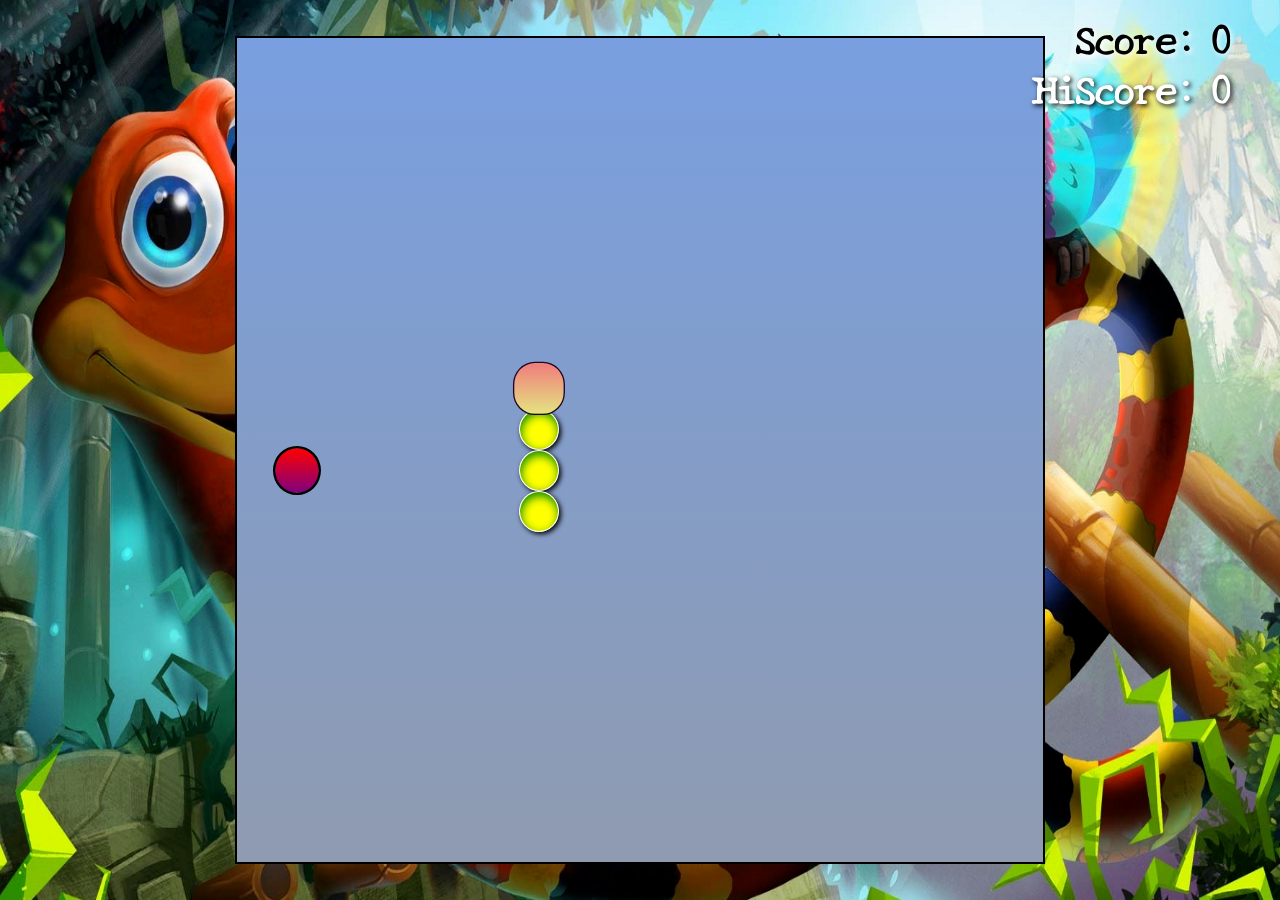
<file: index.html>
<!DOCTYPE html>
<html lang="en">
<head>
    <meta charset="UTF-8">
    <meta http-equiv="X-UA-Compatible" content="IE=edge">
    <meta name="viewport" content="width=device-width, initial-scale=1.0">
    <title>Snake 😐 Mania</title>
    <link rel="stylesheet" href="./style.css">
</head>
<body>
    <div class="body">
        <div id="scoreBox">Score: 0</div>
        <div id="hiscoreBox">HiScore: 0</div>
        <div id="board"></div>
        
    </div>
    <div class = "scoreNumber">
    <div id="scoreNum"></div>
    </div>
<script src="./script.js"></script>

</html>
</file>
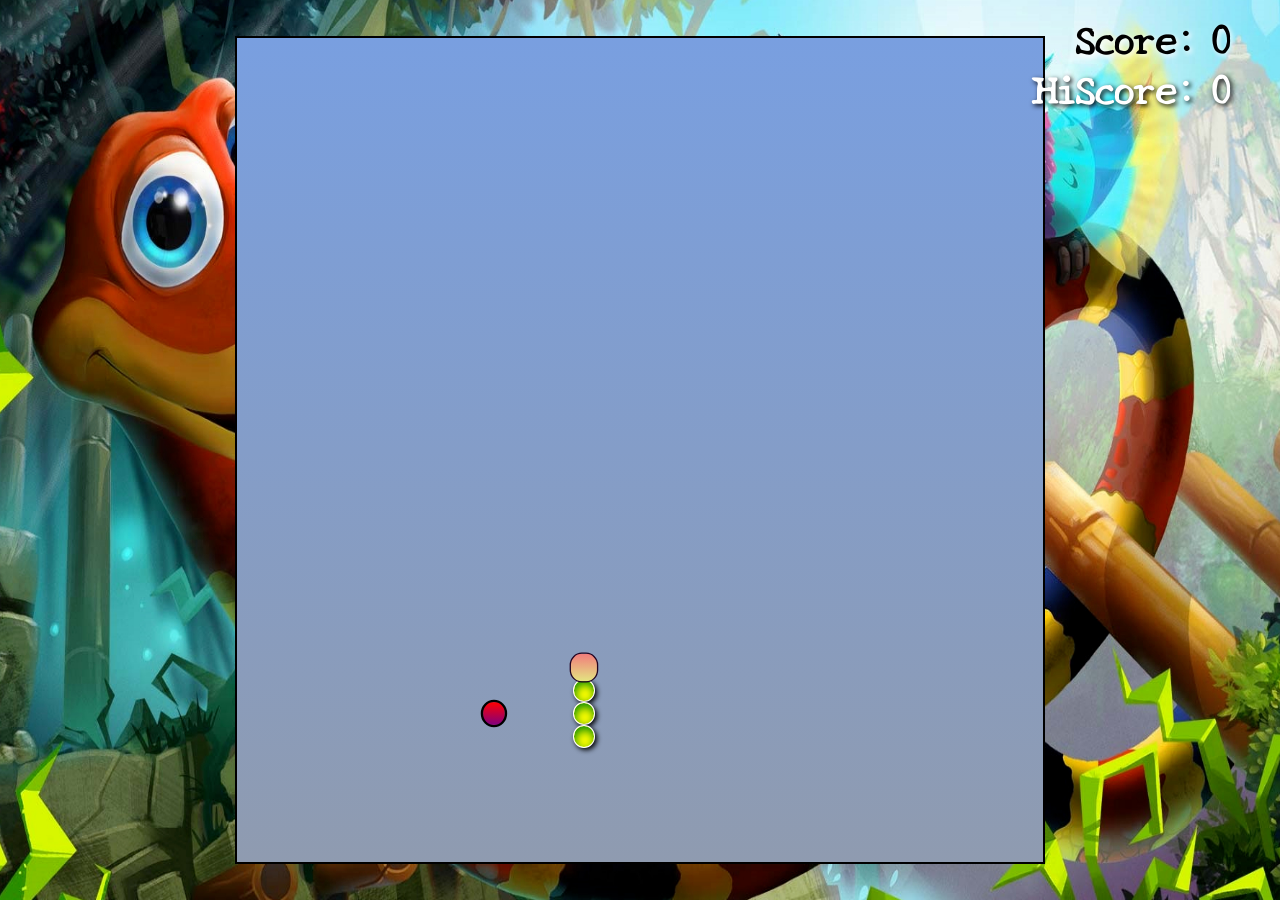
<file: index2.html>
<!DOCTYPE html>
<html lang="en">
<head>
    <meta charset="UTF-8">
    <meta http-equiv="X-UA-Compatible" content="IE=edge">
    <meta name="viewport" content="width=device-width, initial-scale=1.0">
    <title>Snake 😐 Mania</title>
    <style>
	@import url('https://fonts.googleapis.com/css2?family=New+Tegomin&display=swap');
	@import url('https://fonts.googleapis.com/css2?family=Itim&display=swap');
*{
    padding: 0;
    margin: 0;
    box-sizing: border-box;
}

.body{
    background: url("bg.jpg");
    min-height: 100vh;
    background-size: 100vw 100vh;
    background-repeat: no-repeat;
    display: flex;
    justify-content: center;
    align-items: center;
}

#scoreBox{
    position: absolute;
    top: 9px;
    right: 50px;
    font-size: 39px;
    font-weight: bolder;
    text-shadow: 2px 2px 5px white;
    font-family: 'New Tegomin', serif;
}

#hiscoreBox{
    position: absolute;
    top: 59px;
    right: 50px;
    font-size: 39px;
    font-weight: bolder;
    color: white;
    text-shadow: 2px 2px 5px black;
    font-family: 'New Tegomin', serif;
}

#board{
    background: linear-gradient(#799fe0, #8f9bb0);
    width: 90vmin;
    height: 92vmin;
    border: 2px solid black;
    display: grid;
    grid-template-rows: repeat(36, 1fr);
    grid-template-columns: repeat(36, 1fr);
}

.head{
    background: linear-gradient(rgb(240, 124, 124), rgb(228, 228, 129));
    border: 1.9px solid rgb(34, 4, 34);
    transform: scale(1.3);
    border-radius: 42%;
    z-index: 3;
}

.snake{
    background-color: #ff0;
    border: 0.01px solid white;
    border-radius: 50%;
    filter: blur(0.5px);
    box-shadow:2px 2px 5px .05px #000, inset 1px 4px 10px #0B8A00;
    z-index: 2;
}

.food{
    background: linear-gradient(red, purple);
    border: .25vmin solid black;
    border-radius: 50%;
    transform: scale(1.2);
}

#spFoodID{
    background: linear-gradient(yellow, white);
    border: .25vmin solid black;
    border-radius: 50%;
    transform: scale(1.7);
}

.scoreNumber{
    left: 0%;
    top: 0%;
    width: 29%;
    height: 100%;
    position: absolute;
}

#scoreNum{
    color: white;
    text-shadow: 2px 2px 5px black;
    z-index: 3;
    font-size: 500%;
    opacity: 1;
    position: relative;
    font-family: 'Itim', cursive;
}

.anime{
    animation: anime .5s linear;
}

@keyframes anime{
    0%{
        transform: scale(0);
        opacity: 0;
    }
    35%{
        transform: scale(1);
        opacity: 1;
    }
    70%{
        transform: scale(.9);
        opacity: 1;
    }
    100%{
        transform: scale(.8);
        opacity: 0;
    }
}

    </style>
</head>
<body>
    <div class="body">
        <div id="scoreBox">Score: 0</div>
        <div id="hiscoreBox">HiScore: 0</div>
        <div id="board"></div>
        
    </div>
    <div class = "scoreNumber">
    <div id="scoreNum"></div>
    </div>
<script>
// Game Constants & Variables
let inputDir = {x: 0, y: 0}; 
let foodSound = new Audio('food.mp3');
let gameOverSound = new Audio('gameover.mp3');
let moveSound = new Audio('move.mp3');

let SnakeSpeed = prompt("Enter The Speed Of The Snake In Number: (Default Is 30)", 20);
var Difficulty = prompt("Enter The Difficulty Of The Game (easy -> {No Effect Of Wall & Body Hit}, medium -> {No Effect Of Wall, But Will Die For Body Hit}, hard -> {Will Die For Wall Hit & Body Hit}): (Default Is medium)", "medium") || "medium";
var bgcolor = prompt("Enter The Color Of The Snake (Color Name Or Hex Value): (Default Is #ff0)", "#ff0") || "#ff0";
var type = prompt("Enter The Body Type Of The Snake (Square or Circle): (Default Is Circle)", "Circle") || "50%";
var arr = prompt("Enter The Comma Separated Area Size (Row, Column): (Default Is 20, 20)", "20, 20") || [20, 20];
alert("USE ARROW KEYS TO MOVE THE SNAKE!!!");

arr = (arr)? ((arr.includes(","))? arr.split(","): [36,36]) : [36,36];

for(let g = 0; g < arr.length; g++){
    arr[g] = Number(arr[g]);
}

arr = (!(isNaN(arr[0])) && !(isNaN(arr[1])))? arr: [36,36];

for(let g = 0; g < arr.length; g++){
    arr[g] = Number(arr[g]);
}

let Area = document.getElementById("board");

Area.style.gridTemplateRows = `repeat(${arr[0]}, 1fr)`;
Area.style.gridTemplateColumns = `repeat(${arr[1]}, 1fr)`;

if(type.toUpperCase() == "CIRCLE"){
    type = "50%";
}
else if(type.toUpperCase() == "SQUARE"){
    type = "0%";
}
else{
    type = "50%";
}

(isNaN(Difficulty))? ((Difficulty.toUpperCase() == "EASY")? Difficulty = "easy": ((Difficulty.toUpperCase() == "HARD")? Difficulty = "hard": Difficulty = "medium")) : Difficulty = "medium";

let speed = (!(isNaN(Number(SnakeSpeed))) && SnakeSpeed)? SnakeSpeed: 30;
let score = 0;
let lastPaintTime = 0;
let a = 2;
let b = (arr[0] < arr[1])? arr[0] - 1: arr[1] - 1;
let c = 4;
let d = (arr[0] < arr[1])? arr[0] - 3: arr[1] - 3;
let snakeArr = [
    {x: Math.round(c + (d-c)* Math.random()), y: Math.round(c + (d-c)* Math.random())}
];
var allowed = true;
var allowed2 = false;
var allowed3 = false;
var allowed4 = true;

for(let i = 1; i <= 3; i++){
snakeArr.push({x: snakeArr[0].x + 0, y: snakeArr[0].y + i});
}

for (;;) {

	var food = {x: Math.round(a + (b-a)* Math.random()), y: Math.round(a + (b-a)* Math.random())};

	let isOverlap = 0;
	
	for (let i = 0; i < snakeArr.length; i++) {
	
        	if(snakeArr[i].x == food.x && snakeArr[i].y == food.y){

			isOverlap = 1;
			
			break;

        	}
    	}

		if(isOverlap == 0){

			break;

		}

	}

// Game Functions
function main(ctime) {
    window.requestAnimationFrame(main);
    // console.log(ctime)
    if((ctime - lastPaintTime)/1000 < 1/speed){
        return;
    }
    lastPaintTime = ctime;

    gameEngine();
}

function isCollide(snake){
    if(Difficulty == "easy"){
        return;
    }
    // If you bump into yourself 
    if(Difficulty == "medium" || Difficulty == "hard"){
    for (let i = 1; i < snakeArr.length; i++) {
        if(snake[i].x == snake[0].x && snake[i].y == snake[0].y){
            return true;
        }
    }
    }
    // If you bump into the wall
    if(Difficulty == "hard"){
    if(snake[0].x > arr[1] || snake[0].x <= 0|| snake[0].y > arr[0] || snake[0].y <= 0){
        return true;
    }
    }
        
    return false;
}

function gameEngine(){
    
    var spFoodID = document.getElementById("spFoodID");

    // Part 1: Updating the snake array & Food
    if(isCollide(snakeArr)){
	scoreBox.innerHTML = "Score: 0";
        gameOverSound.play();
        inputDir =  {x: 0, y: 0}; 
        alert("Game Over. You Just Hit Somthing!!!!!! Press 'ENTER' Key Or Click 'OK' To Play Again!");
        snakeArr = [{x: Math.round(c + (d-c)* Math.random()), y: Math.round(c + (d-c)* Math.random())}];
	for(let i = 1; i <= 3; i++){
		snakeArr.push({x: snakeArr[0].x + 0, y: snakeArr[0].y + i});
	}

        score = 0; 
    }

    // If you have eaten the food, increment the score and regenerate the food
    if(snakeArr[0].y == food.y && snakeArr[0].x == food.x){
        foodSound.play();
        score += 1;
        
        let scoreNum =document.getElementById("scoreNum");
        scoreNum.innerHTML = "";
        scoreNum.classList.remove("anime");
        scoreNum.style.left = Math.round(-5 + (70 - (-5))* Math.random()) + "%";
        scoreNum.style.top = Math.round(70* Math.random()) + "%";
        scoreNum.innerHTML = "+1";
        scoreNum.classList.add("anime");
        
        setTimeout(function(){
            
            scoreNum.innerHTML = "";
            scoreNum.classList.remove("anime");
            
        }, 500);
        
        if(score>hiscoreval){
            hiscoreval = score;
            localStorage.setItem("hiscore", JSON.stringify(hiscoreval));
            hiscoreBox.innerHTML = "HiScore: " + hiscoreval;
        }
        scoreBox.innerHTML = "Score: " + score;

        //snakeArr.push({x: snakeArr[0].x + inputDir.x, y: snakeArr[0].y + inputDir.y});
        
        if(inputDir.x == -1){
  
                snakeArr.push({x: snakeArr[snakeArr.length - 1].x + 1, y: snakeArr[snakeArr.length - 1].y + 0});
                
            }
            else if(inputDir.x == 1){
  
                snakeArr.push({x: snakeArr[snakeArr.length - 1].x - 1, y: snakeArr[snakeArr.length - 1].y + 0});
                
            }
            else if(inputDir.y == -1){
  
                snakeArr.push({x: snakeArr[snakeArr.length - 1].x + 0, y: snakeArr[snakeArr.length - 1].y + 1});
                
            }
            else{
                
                snakeArr.push({x: snakeArr[snakeArr.length - 1].x + 0, y: snakeArr[snakeArr.length - 1].y - 1});
                
            }

        for (;;) {

	food = {x: Math.round(a + (b-a)* Math.random()), y: Math.round(a + (b-a)* Math.random())};

	let isOverlap = 0;
	
	if(spFoodID){
	
	if(spFood.x == food.x && spFood.y == food.y){
	    
	    isOverlap = 1;
	    continue;
	}
	    
	}
	
	for (let i = 0; i < snakeArr.length; i++) {
	
        	if(snakeArr[i].x == food.x && snakeArr[i].y == food.y){

			isOverlap = 1;
			
			break;

        	}
    	}

		if(isOverlap == 0){

			break;

		}

	}

    }

    // changing the co-ords values of the snake
    if(inputDir.x || inputDir.y){
  	for (let i = snakeArr.length - 2; i >= 0; i--) { 
       	 	snakeArr[i+1]= {...snakeArr[i]};
    	}
    }

   //This Will Let The Snake To Move Freely In The PlayGround & Without Hitting Any Wall
   
   if(Difficulty == "hard"){
        snakeArr[0].x += inputDir.x;
        snakeArr[0].y += inputDir.y;
   }
else{
   var xPos = (snakeArr[0].x + inputDir.x) % arr[1];
   var yPos = (snakeArr[0].y + inputDir.y) % arr[0];

   if(!(inputDir.y == 0 && inputDir.x == 0)){

	if(yPos == 0){

		yPos = arr[0];

	}

	if(xPos == 0){

		xPos = arr[1];

	}

   }

    snakeArr[0].x = xPos;
    snakeArr[0].y = yPos;
}


    // Part 2: Display the snake and Food
    
        board.innerHTML = "";
        
        // Display spFood
    
    if(allowed){

        	setTimeout(function(){
	    
	for (;;) {

	spFood = {x: Math.round(a + (b-a)* Math.random()), y: Math.round(a + (b-a)* Math.random())};

	let isOverlap = 0;
	/*
	if(spFoodID){
	
	if(spFood.x == food.x && spFood.y == food.y){
	    
	    isOverlap = 1;
	    continue;
	}
    
	}
	*/
	for (let i = 0; i < snakeArr.length; i++) {
	
        	if(snakeArr[i].x == spFood.x && snakeArr[i].y == spFood.y){

			isOverlap = 1;
			
			break;

        	}
    	}

		if(isOverlap == 0){

			break;

		}

	}

    
    allowed = true;
    allowed2 = true;
    allowed3 = true;
    allowed4 = true;
	
	}, (Difficulty == "easy")? 10000: ((Difficulty == "hard")? 15000: 10000));
    
    allowed = false;

    }
    
    
    
    if(allowed2 && allowed4){
        // Display the specialFood
   
        spfoodElement = document.createElement('div');
        spfoodElement.style.gridRowStart = spFood.y;
        spfoodElement.style.gridColumnStart = spFood.x;
        spfoodElement.id = "spFoodID";
        board.appendChild(spfoodElement);
    }
    
    if(spFoodID && allowed3){
        
        setTimeout(function(){
          
            spFood.y = -2;
            spFood.x = -2;
            allowed4 = false;
            
        }, (Difficulty == "easy")? 7000: ((Difficulty == "hard")? 3000: 5000));
        
        allowed3 = false;
    }
    
    // If you have eaten the spfood, increment the score and regenerate the spfood
    if(spFoodID){
    if(snakeArr[0].y == spFood.y && snakeArr[0].x == spFood.x){
        foodSound.play();
        spFood.y = -2;
            spFood.x = -2;
            allowed4 = false;
        score += 10;
        
        let scoreNum =document.getElementById("scoreNum");
        scoreNum.innerHTML = "";
        scoreNum.classList.remove("anime");
        scoreNum.style.left = Math.round(-10 + (40-(-10))* Math.random()) + "%";
        scoreNum.style.top = Math.round(65* Math.random()) + "%";
        scoreNum.style.textShadow = "5px 5px 12px black";
        scoreNum.style.fontSize = "1000%";
        scoreNum.innerHTML = "+10";
        scoreNum.classList.add("anime");
        
        setTimeout(function(){
            
            scoreNum.innerHTML = "";
            scoreNum.style.fontSize = "500%";
            scoreNum.classList.remove("anime");
            scoreNum.style.textShadow = "5px 5px 12px black";
            
        }, 500);
        
        if(score>hiscoreval){
            hiscoreval = score;
            localStorage.setItem("hiscore", JSON.stringify(hiscoreval));
            hiscoreBox.innerHTML = "HiScore: " + hiscoreval;
        }
        scoreBox.innerHTML = "Score: " + score;
        
        if(Difficulty == "easy"){
        
        for(let i = 1; i <= 5; i++){
            
            //snakeArr.push({x: snakeArr[0].x + inputDir.x, y: snakeArr[0].y + inputDir.y});
            
            if(inputDir.x == -1){
  
                snakeArr.push({x: snakeArr[snakeArr.length - 1].x + 1, y: snakeArr[snakeArr.length - 1].y + 0});
                
            }
            else if(inputDir.x == 1){
  
                snakeArr.push({x: snakeArr[snakeArr.length - 1].x - 1, y: snakeArr[snakeArr.length - 1].y + 0});
                
            }
            else if(inputDir.y == -1){
  
                snakeArr.push({x: snakeArr[snakeArr.length - 1].x + 0, y: snakeArr[snakeArr.length - 1].y + 1});
                
            }
            else{
                
                snakeArr.push({x: snakeArr[snakeArr.length - 1].x + 0, y: snakeArr[snakeArr.length - 1].y - 1});
                
            }
            
        }
        
        }
        else{
            for(let i = 1; i <= 3; i++){
            
           if(inputDir.x == -1){
  
                snakeArr.push({x: snakeArr[0].x + inputDir.x + 2, y: snakeArr[0].y + inputDir.y});
                
            }
            else if(inputDir.x == 1){
  
                snakeArr.push({x: snakeArr[0].x + inputDir.x - 2, y: snakeArr[0].y + inputDir.y});
                
            }
            else if(inputDir.y == -1){
  
                snakeArr.push({x: snakeArr[0].x + inputDir.x, y: snakeArr[0].y + inputDir.y + 2});
                
            }
            else if(inputDir.y == 1){
                
                snakeArr.push({x: snakeArr[0].x + inputDir.x, y: snakeArr[0].y + inputDir.y - 2});
                
            }
            
        }
        }
     
    }
    }
    
    // Display & moving the snake
    
    snakeArr.forEach((e, index)=>{

        snakeElement = document.createElement('div');
        snakeElement.style.gridRowStart = e.y;
        snakeElement.style.gridColumnStart = e.x;

        if(index === 0){
            snakeElement.classList.add('head');
            
        }
        else{
            snakeElement.classList.add('snake');
            if(bgcolor == "#ff0"){
                snakeElement.style.backgroundColor = bgcolor;
                snakeElement.style.boxShadow = "2px 2px 5px .05px #000, inset 1px 4px 10px #0B8A00";
                snakeElement.style.borderRadius = type;
            }
            else{
                snakeElement.style.backgroundColor = bgcolor;
                snakeElement.style.boxShadow = "2px 2px 5px .05px #000, inset 1px 1px 5px black";
                snakeElement.style.borderRadius = type;
            }
        }
        board.appendChild(snakeElement);
    });
    // Display the food
    foodElement = document.createElement('div');
    foodElement.style.gridRowStart = food.y;
    foodElement.style.gridColumnStart = food.x;
    foodElement.classList.add('food');
    board.appendChild(foodElement);
}


// Main logic starts here

let hiscore = localStorage.getItem("hiscore");
if(hiscore === null){
    hiscoreval = 0;
    localStorage.setItem("hiscore", JSON.stringify(hiscoreval))
}
else{
    hiscoreval = JSON.parse(hiscore);
    hiscoreBox.innerHTML = "HiScore: " + hiscore;
}

window.requestAnimationFrame(main);

var allowKey = true;

let setTime = (30 / speed) * 30;

window.addEventListener('keydown', e =>{
    
    if(allowKey == true){
        
    allowKey = false;
	setTimeout(function(){ allowKey = true; }, setTime);

    moveSound.play();
    
    switch (e.key) {
        case "ArrowUp":
	    if(inputDir.y == 0){
            inputDir.x = 0;
            inputDir.y = -1;
	    }

            break;

        case "ArrowDown":
	    if(inputDir.y == 0 && !(inputDir.y == 0 && inputDir.x == 0)){
            inputDir.x = 0;
            inputDir.y = 1;
	    }
	 
            break;

        case "ArrowLeft":
	    if(inputDir.x == 0){
            inputDir.x = -1;
            inputDir.y = 0;
	    }

            break;

        case "ArrowRight":
	    if(inputDir.x == 0){
            inputDir.x = 1;
            inputDir.y = 0;
	    }

            break;
        default:
            break;
    }
    
    }

});

var startingX , startingY , movingX , movingY;

window.addEventListener('touchstart', evt =>{

	startingX = evt.touches[0].clientX ;
	startingY = evt.touches[0].clientY ;

});

window.addEventListener('touchmove', evt =>{

	movingX = evt.touches[0].clientX ;
	movingY = evt.touches[0].clientY ;

});

window.addEventListener('touchend', () =>{

	moveSound.play();
	
	if(allowKey == true){
        
    allowKey = false;
	setTimeout(function(){ allowKey = true; }, setTime);

	if(startingX+100 < movingX){
		if(inputDir.x == 0){
            inputDir.x = 1;
            inputDir.y = 0;
	    }
	} 

	else if(startingX-100 > movingX){
		if(inputDir.x == 0){
            inputDir.x = -1;
            inputDir.y = 0;
	    }
	}
					 
	if(startingY+100 < movingY){
		if(inputDir.y == 0 && !(inputDir.y == 0 && inputDir.x == 0)){
            inputDir.x = 0;
            inputDir.y = 1;
	    }
	} 

	else if(startingY-100 > movingY){
		if(inputDir.y == 0){
            inputDir.x = 0;
            inputDir.y = -1;
	    }
	}

	startingX = startingY = movingX = movingY = 0;
	
    }

});

</script>

</html>
</file>
<file: style.css>
@import url('https://fonts.googleapis.com/css2?family=New+Tegomin&display=swap');
	@import url('https://fonts.googleapis.com/css2?family=Itim&display=swap');
*{
    padding: 0;
    margin: 0;
    box-sizing: border-box;
}

.body{
    background: url("bg.jpg");
    min-height: 100vh;
    background-size: 100vw 100vh;
    background-repeat: no-repeat;
    display: flex;
    justify-content: center;
    align-items: center;
}

#scoreBox{
    position: absolute;
    top: 9px;
    right: 50px;
    font-size: 39px;
    font-weight: bolder;
    text-shadow: 2px 2px 5px white;
    font-family: 'New Tegomin', serif;
}

#hiscoreBox{
    position: absolute;
    top: 59px;
    right: 50px;
    font-size: 39px;
    font-weight: bolder;
    color: white;
    text-shadow: 2px 2px 5px black;
    font-family: 'New Tegomin', serif;
}

#board{
    background: linear-gradient(#799fe0, #8f9bb0);
    width: 90vmin;
    height: 92vmin;
    border: 2px solid black;
    display: grid;
    grid-template-rows: repeat(36, 1fr);
    grid-template-columns: repeat(36, 1fr);
}

.head{
    background: linear-gradient(rgb(240, 124, 124), rgb(228, 228, 129));
    border: 1.9px solid rgb(34, 4, 34);
    transform: scale(1.3);
    border-radius: 42%;
    z-index: 3;
}

.snake{
    background-color: #ff0;
    border: 0.01px solid white;
    border-radius: 50%;
    filter: blur(0.5px);
    box-shadow:2px 2px 5px .05px #000, inset 1px 4px 10px #0B8A00;
    z-index: 2;
}

.food{
    background: linear-gradient(red, purple);
    border: .25vmin solid black;
    border-radius: 50%;
    transform: scale(1.2);
}

#spFoodID{
    background: linear-gradient(yellow, white);
    border: .25vmin solid black;
    border-radius: 50%;
    transform: scale(1.7);
}

.scoreNumber{
    left: 0%;
    top: 0%;
    width: 29%;
    height: 100%;
    position: absolute;
}

#scoreNum{
    color: white;
    text-shadow: 2px 2px 5px black;
    z-index: 3;
    font-size: 500%;
    opacity: 1;
    position: relative;
    font-family: 'Itim', cursive;
}

.anime{
    animation: anime .5s linear;
}

@keyframes anime{
    0%{
        transform: scale(0);
        opacity: 0;
    }
    35%{
        transform: scale(1);
        opacity: 1;
    }
    70%{
        transform: scale(.9);
        opacity: 1;
    }
    100%{
        transform: scale(.8);
        opacity: 0;
    }
}
</file>
